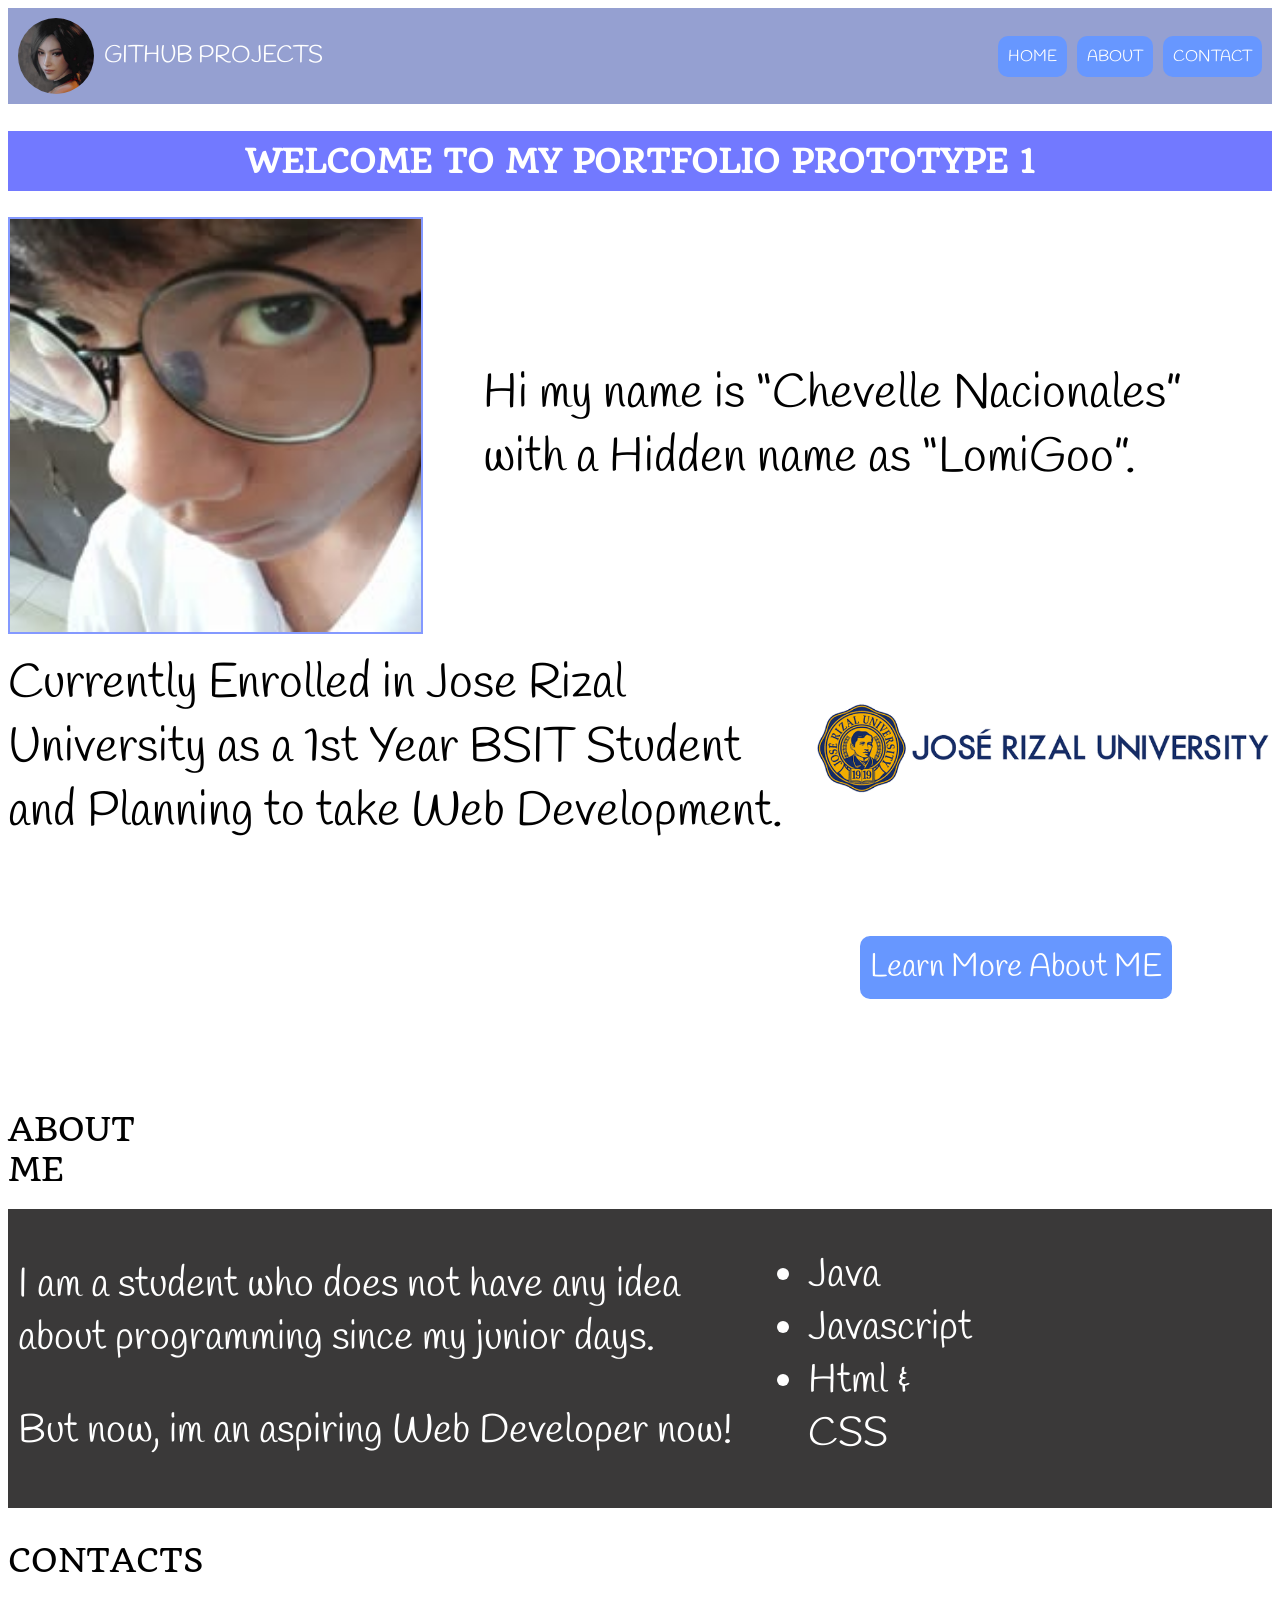
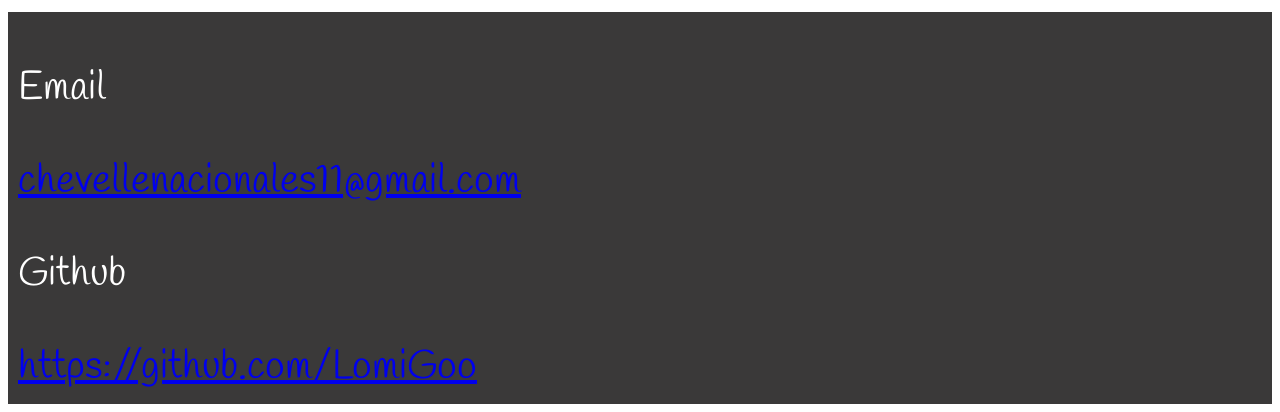
<file: Portfolio/prototype-1/index.html>
<!DOCTYPE html>
<html lang="en">
<head>
    <meta charset="UTF-8">
    <meta name="viewport" content="width=device-width, initial-scale=1.0">
    <link rel="stylesheet" href="style.css">
    <link rel="preconnect" href="https://fonts.googleapis.com">
    <link rel="preconnect" href="https://fonts.gstatic.com" crossorigin>
    <link href="https://fonts.googleapis.com/css2?family=Handlee&display=swap" rel="stylesheet">
    <link href="https://fonts.googleapis.com/css2?family=Quando&display=swap" rel="stylesheet">
    <title>Prototype 1 Portfolio</title>
</head>
<body>
    <nav id="header">
        <div id="githubLink">
            <img alt="Github Projects Link" id="githubPhoto" src="images/github-project-img.png" width="76" height="76">
            <a href="https://github.com/LomiGoo/WebDev" id="linkToGithubProject">GITHUB PROJECTS</a>
        </div>
        <div id="navigators">
            <a href="#home" id="homeRef">HOME</a>
            <a href="#about" id="aboutRef">ABOUT</a>
            <a href="#contacts" id="contactRef">CONTACT</a>
        </div>
    </nav>
    <main>
        <section id="home">
            <h1>WELCOME TO MY PORTFOLIO PROTOTYPE 1</h1>
            <div id="container1">
                <img alt="My Photo" id="myPhoto" src="images/my-photo.png" width="411" height="413">
                <span>Hi my name is “Chevelle Nacionales” with a Hidden name as “LomiGoo”.</span> 
            </div>
            <br>
            <div id="container2">
                <span>Currently Enrolled in Jose Rizal University as a 1st Year BSIT Student and Planning to take Web Development.</span>
            <img alt="JRU logo photo" src="images/JRU-logo.png" width="457" height="91">
            </div>
            <div id="container3">
                <a href="#about" id="aboutRef">Learn More About ME</a>
            </div>
        </section>
        <section id="about">
            <div id="container4"">
                <span>ABOUT ME</span>
                <span>Current Programming Skills</span>
            </div>
            <div id="container5">
                <div id="about1">
                    <p>I am a student who does not have any idea about programming since my junior days.</p>
                    <p>But now, im an aspiring Web Developer now!</p>
                </div>
                <div id="about2">
                    <ul>
                        <li>Java</li>
                        <li>Javascript</li>
                        <li>Html & CSS</li>
                    </ul>
                </div>
            </div>
        </section>
    </main>
    <footer id="contacts">
        <div id="container6">
            <p>CONTACTS</p>
        </div>
        <div class="Contacts">
            <p>Email</p>
            <a href="mailto:chevellenacionales11@gmail.com">chevellenacionales11@gmail.com</a>
            <p>Github</p>
            <a href="https://github.com/LomiGoo">https://github.com/LomiGoo</a>
        </div>
    </footer>
</body>
</html>
</file>
<file: Portfolio/prototype-1/style.css>
#header {
    display: flex;
    align-items: center;
    justify-content: space-between;
    position: sticky;
    top: 0;
    z-index: 1000;
    padding: 10px;
    background-color: #95a0d1;
}

#githubLink {
    display: flex;
    align-items: center;
    gap: 10px;
    font-size: 24px;
}

#linkToGithubProject {
    color: rgb(255, 255, 255);
    font-family: "Handlee", cursive;
    text-decoration: none;
}

#githubPhoto {
    border-radius: 100px;
}

#navigators {
    display: flex;
    gap: 10px;
}

#homeRef, #aboutRef, #contactRef, #aboutRef{
    background-color:#6797FF;
    padding: 10px;
    border-radius: 10px;
    color: #ffffff;
    font-family: "Handlee", cursive;
    text-decoration: none;
}

h1 {
    text-align: center;
    padding: 10px;
    background-color: #434DFF;
    opacity: 75%;
     color: #ffffff;
    font-family: "Quando", regular;
    font-size: 32px;
}

#myPhoto {
    border: 2px solid #8499FF;
}

#container1 {
    display: flex;
    align-items: center;
    gap: 60px;
    color: black;
    font-family: "Handlee", cursive;
    font-size: 48px;
}

#container2 {
    display: flex;
    align-items: center;
    color: black;
    font-family: "Handlee", cursive;
    font-size: 48px;
}

#container3 {
    text-align: right;
    margin: 100px;
    font-family: "Quando", regular;
    font-size: 32px;
}

#container4 {
    display: flex;
    align-items: center;
    gap: 1165px;
    font-family: "Quando", regular;
    font-size: 32px;
}

#container5 {
    display: flex;
    justify-content: space-between;
   
}

#about1 {
    padding: 10px;
    background-color: #3A3939;
    color: #ffffff;
    font-family: "Handlee", cursive;
    font-size: 40px;
}

#about2 {
    padding-right: 300px;
    background-color: #3A3939;
    color: #ffffff;
    font-family: "Handlee", cursive;
    font-size: 40px;
}

#container6 {
    font-family: "Quando", regular;
    font-size: 32px;
}

.Contacts {
    padding: 10px;
    background-color: #3A3939;
    color: #ffffff;
    font-family: "Handlee", cursive;
    font-size: 40px;
}
</file>
